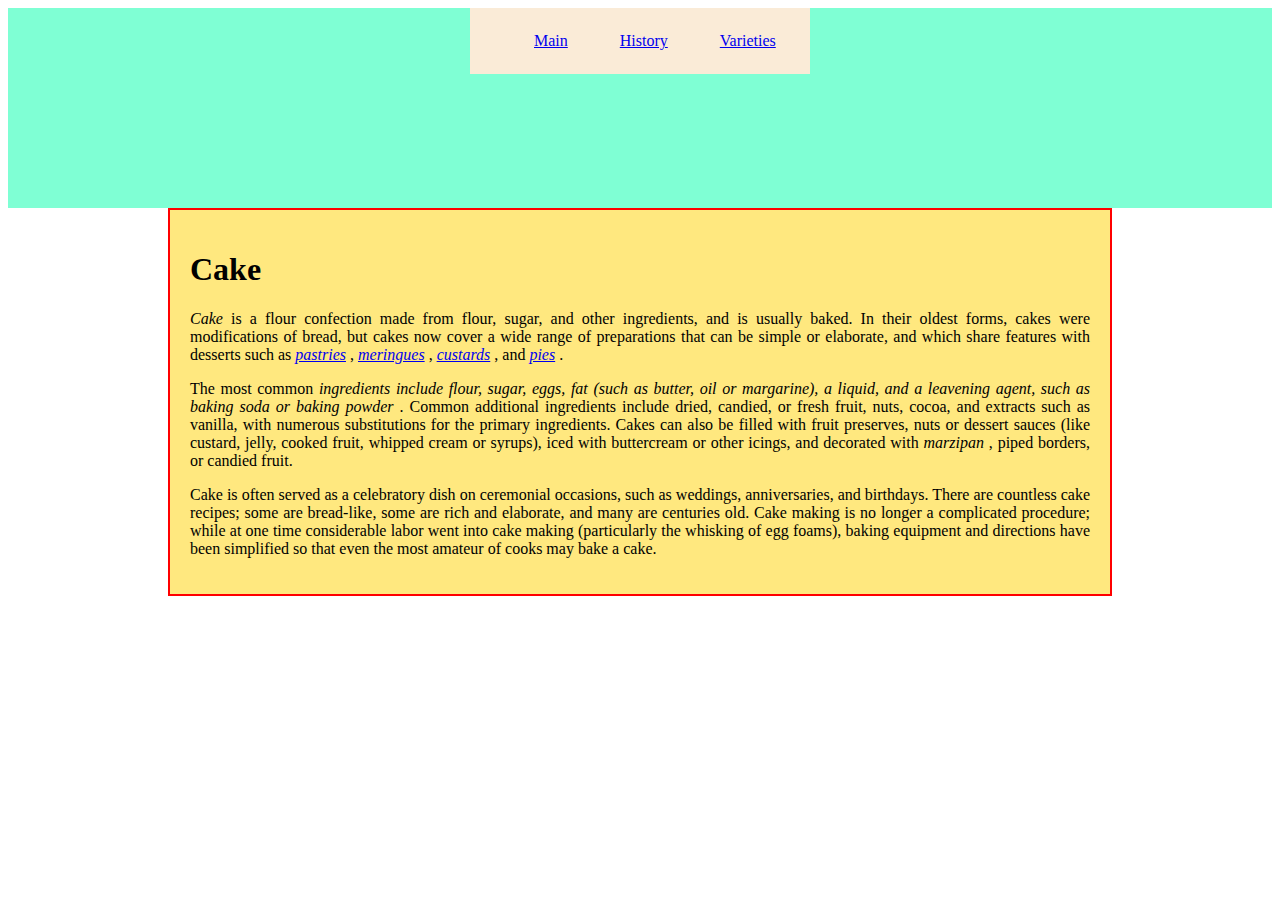
<file: index.html>
<!DOCTYPE html>
<html lang="en">

<head>
    <meta charset="UTF-8">
    <meta http-equiv="X-UA-Compatible" content="IE=edge">
    <meta name="viewport" content="width=device-width, initial-scale=1.0">
    <link rel="stylesheet" href="styles.css">
    <title>The cake</title>
</head>

<body>

    <main>

        <nav class="menu">
            <ul class="menu">
                <li><a href="index.html">Main</a></li>
                <li><a href="history.html">History</a></li>
                <li><a href="varieties.html">Varieties</a></li>
            </ul>
        </nav>


        <section class="content">

            <h1> Cake </h1>

            <p> <dfn>Cake</dfn> is a flour confection made from flour, sugar, and other ingredients, and is usually
                baked. In their oldest forms, cakes were modifications of bread, but cakes now cover a wide range of
                preparations that can be simple or elaborate, and which share features with desserts such as <i
                    class="desert"> <a href="https://en.wikipedia.org/wiki/Pastry">pastries</a> </i>, <i
                    class="desert"><a href="https://en.wikipedia.org/wiki/Meringue">meringues</a> </i>, <i
                    class="desert"> <a href="https://en.wikipedia.org/wiki/Meringue">custards</a> </i>, and <i
                    class="desert"> <a href="https://en.wikipedia.org/wiki/Pie">pies</a> </i>. </p>

            <p>The most common <em>ingredients include flour, sugar, eggs, fat (such as butter, oil or margarine), a
                    liquid, and a leavening agent, such as baking soda or baking powder</em> . Common additional
                ingredients include dried, candied, or fresh fruit, nuts, cocoa, and extracts such as vanilla, with
                numerous substitutions for the primary ingredients. Cakes can also be filled with fruit preserves, nuts
                or dessert sauces (like custard, jelly, cooked fruit, whipped cream or syrups), iced with buttercream or
                other icings, and decorated with <i>marzipan</i> , piped borders, or candied fruit.</p>

            <p>Cake is often served as a celebratory dish on ceremonial occasions, such as weddings, anniversaries, and
                birthdays. There are countless cake recipes; some are bread-like, some are rich and elaborate, and many
                are centuries old. Cake making is no longer a complicated procedure; while at one time considerable
                labor went into cake making (particularly the whisking of egg foams), baking equipment and directions
                have been simplified so that even the most amateur of cooks may bake a cake.</p>
        </section>






    </main>



</body>

</html>
</file>
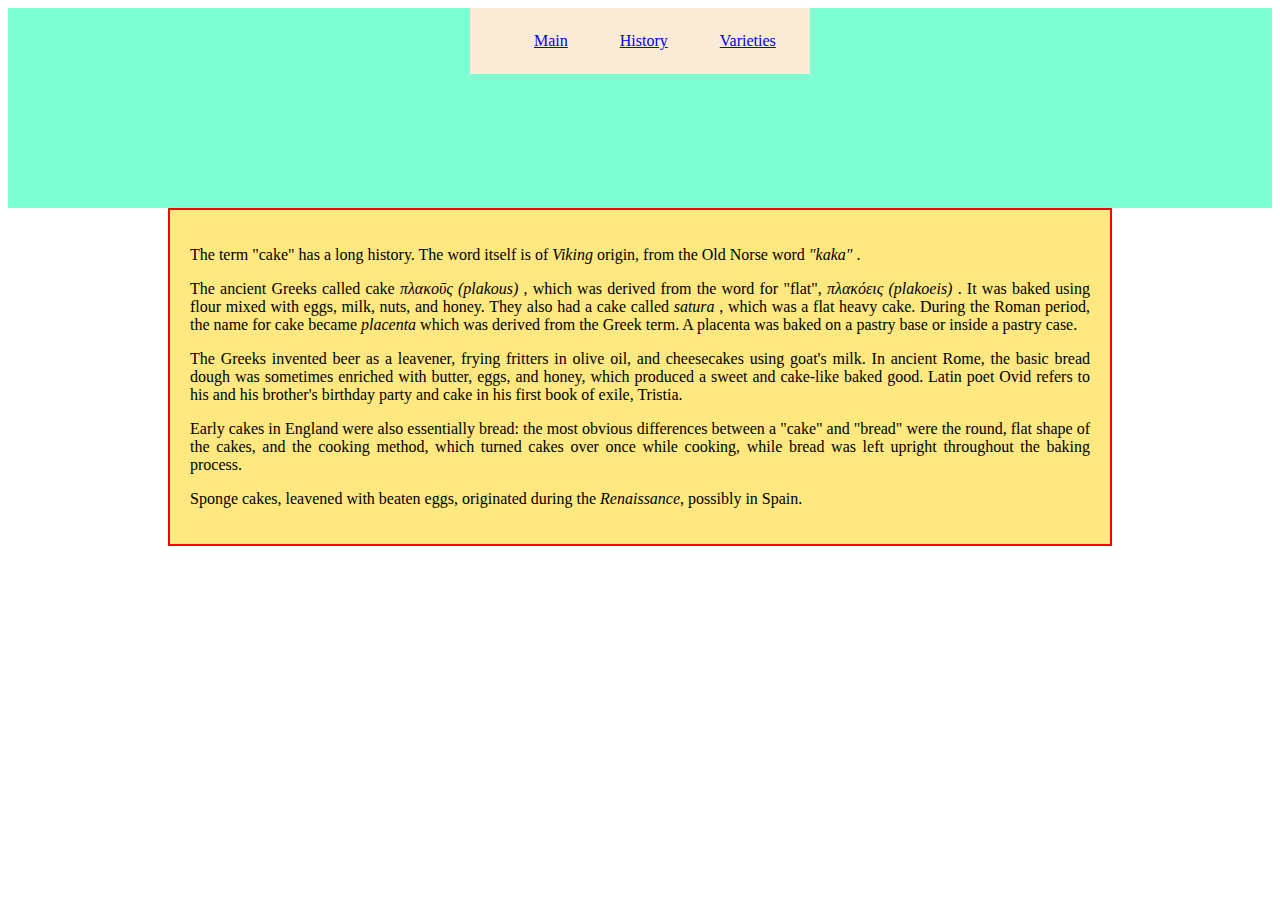
<file: history.html>
<!DOCTYPE html>
<html lang="en">

<head>
    <meta charset="UTF-8">
    <meta http-equiv="X-UA-Compatible" content="IE=edge">
    <meta name="viewport" content="width=device-width, initial-scale=1.0">
    <link rel="stylesheet" href="styles.css">
    <title>History</title>
</head>

<body>

    <main>

        <nav class="menu">
            <ul class="menu">
                <li><a href="index.html">Main</a></li>
                <li><a href="history.html">History</a></li>
                <li><a href="varieties.html">Varieties</a></li>
            </ul>
        </nav>


        <section class="content">

            <p>The term "cake" has a long history. The word itself is of <i>Viking</i> origin, from the Old Norse word
                <i>"kaka"</i> .
            </p>

            <p>The ancient Greeks called cake <i>πλακοῦς (plakous)</i> , which was derived from the word for "flat",
                <i>πλακόεις (plakoeis)</i> . It was baked using flour mixed with eggs, milk, nuts, and honey. They also
                had
                a cake called <i>satura</i> , which was a flat heavy cake. During the Roman period, the name for cake
                became
                <i>placenta</i> which was derived from the Greek term. A placenta was baked on a pastry base or inside a
                pastry case.
            </p>

            <p>The Greeks invented beer as a leavener, frying fritters in olive oil, and cheesecakes using goat's milk.
                In
                ancient Rome, the basic bread dough was sometimes enriched with butter, eggs, and honey, which produced
                a
                sweet and cake-like baked good. Latin poet Ovid refers to his and his brother's birthday party and cake
                in
                his first book of exile, Tristia.</p>

            <p>Early cakes in England were also essentially bread: the most obvious differences between a "cake" and
                "bread"
                were the round, flat shape of the cakes, and the cooking method, which turned cakes over once while
                cooking,
                while bread was left upright throughout the baking process.</p>

            <p>Sponge cakes, leavened with beaten eggs, originated during the <i>Renaissance</i>, possibly in Spain.</p>

        </section>



    </main>



</body>

</html>
</file>
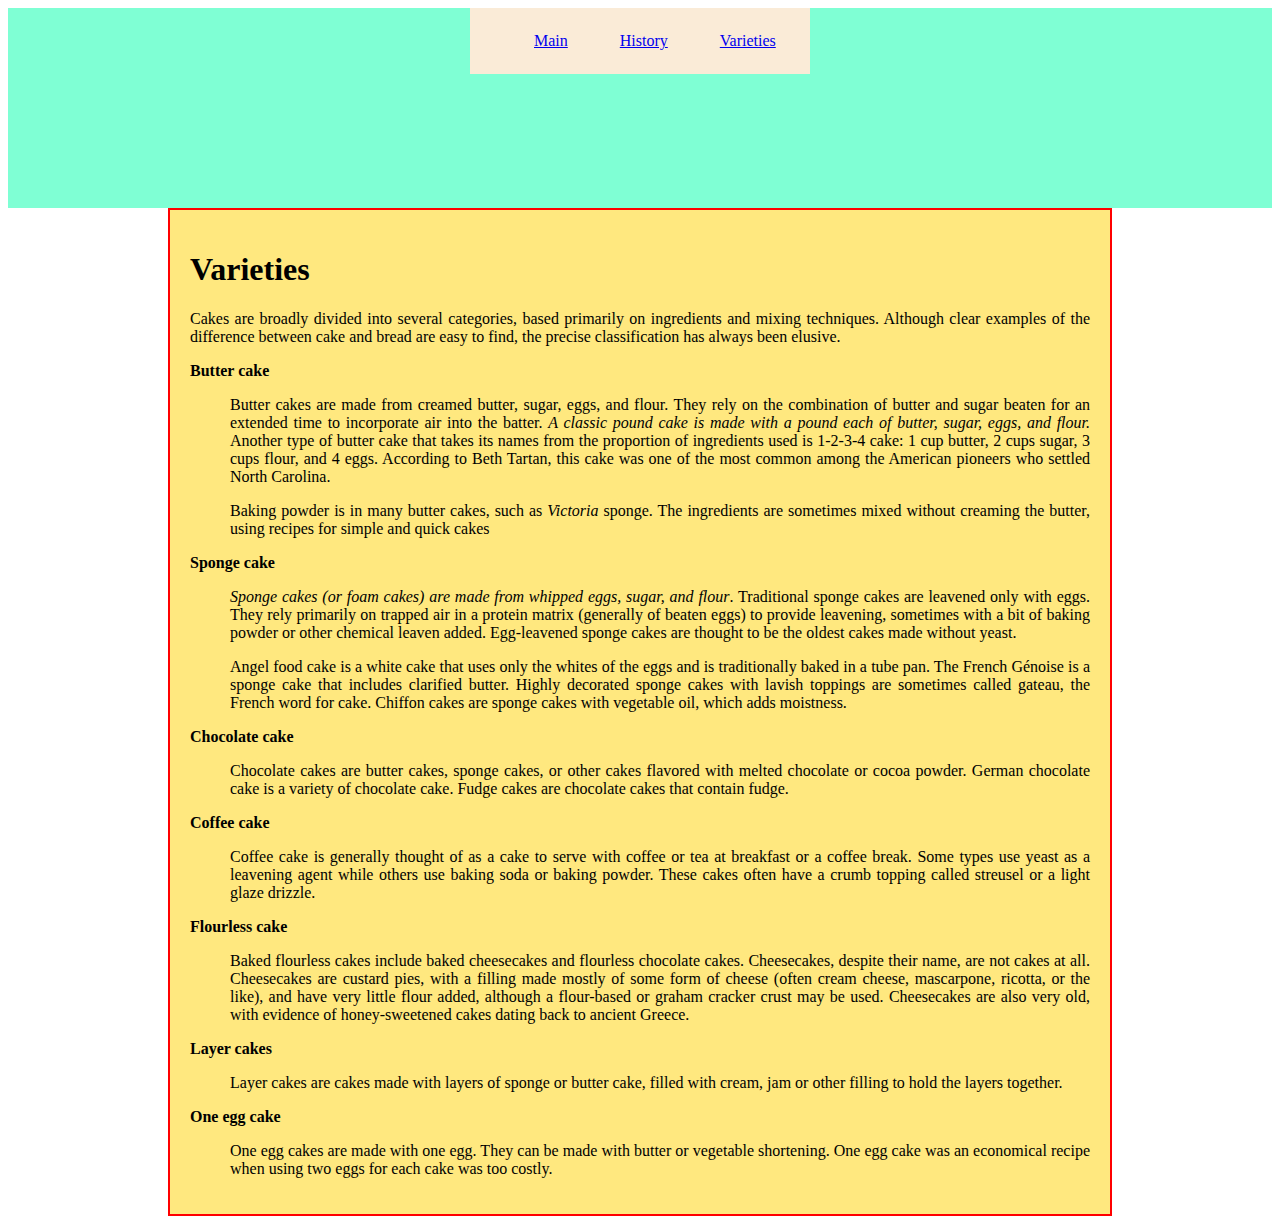
<file: varieties.html>
<!DOCTYPE html>
<html lang="en">

<head>
    <meta charset="UTF-8">
    <meta http-equiv="X-UA-Compatible" content="IE=edge">
    <meta name="viewport" content="width=device-width, initial-scale=1.0">
    <link rel="stylesheet" href="styles.css">
    <title>Varieties</title>
</head>

<body>


    <main>


        <nav class="menu">
            <ul class="menu">
                <li><a href="index.html">Main</a></li>
                <li><a href="history.html">History</a></li>
                <li><a href="varieties.html">Varieties</a></li>
            </ul>
        </nav>


        <section class="content">


            <h1>Varieties</h1>

            <p>Cakes are broadly divided into several categories, based primarily on ingredients and mixing techniques.
                Although clear examples of the difference between cake and bread are easy to find, the precise
                classification has always been elusive.</p>

            <dl>

                <dt>Butter cake</dt>
                <dd>
                    <p>Butter cakes are made from creamed butter, sugar, eggs, and flour. They rely on the combination
                        of
                        butter and sugar beaten for an extended time to incorporate air into the batter. <em>A classic
                            pound
                            cake is made with a pound each of butter, sugar, eggs, and flour.</em> Another type of
                        butter
                        cake that takes its names from the proportion of ingredients used is 1-2-3-4 cake: 1 cup butter,
                        2
                        cups sugar, 3 cups flour, and 4 eggs. According to Beth Tartan, this cake was one of the most
                        common
                        among the American pioneers who settled North Carolina.</p>

                    <p>Baking powder is in many butter cakes, such as <i>Victoria</i> sponge. The ingredients are
                        sometimes
                        mixed without creaming the butter, using recipes for simple and quick cakes</p>
                </dd>

                <dt>Sponge cake</dt>
                <dd>
                    <p> <em>Sponge cakes (or foam cakes) are made from whipped eggs, sugar, and flour</em>. Traditional
                        sponge cakes are leavened only with eggs. They rely primarily on trapped air in a protein matrix
                        (generally of beaten eggs) to provide leavening, sometimes with a bit of baking powder or other
                        chemical leaven added. Egg-leavened sponge cakes are thought to be the oldest cakes made without
                        yeast.</p>

                    <p>Angel food cake is a white cake that uses only the whites of the eggs and is traditionally baked
                        in a
                        tube pan. The French Génoise is a sponge cake that includes clarified butter. Highly decorated
                        sponge cakes with lavish toppings are sometimes called gateau, the French word for cake. Chiffon
                        cakes are sponge cakes with vegetable oil, which adds moistness.</p>
                </dd>

                <dt>Chocolate cake</dt>
                <dd>
                    <p>Chocolate cakes are butter cakes, sponge cakes, or other cakes flavored with melted chocolate or
                        cocoa powder. German chocolate cake is a variety of chocolate cake. Fudge cakes are chocolate
                        cakes
                        that contain fudge.</p>
                </dd>


                <dt>Coffee cake</dt>
                <dd>
                    <p>Coffee cake is generally thought of as a cake to serve with coffee or tea at breakfast or a
                        coffee
                        break. Some types use yeast as a leavening agent while others use baking soda or baking powder.
                        These cakes often have a crumb topping called streusel or a light glaze drizzle.</p>
                </dd>

                <dt>Flourless cake</dt>
                <dd>
                    <p>Baked flourless cakes include baked cheesecakes and flourless chocolate cakes. Cheesecakes,
                        despite
                        their name, are not cakes at all. Cheesecakes are custard pies, with a filling made mostly of
                        some
                        form of cheese (often cream cheese, mascarpone, ricotta, or the like), and have very little
                        flour
                        added, although a flour-based or graham cracker crust may be used. Cheesecakes are also very
                        old,
                        with evidence of honey-sweetened cakes dating back to ancient Greece.</p>
                </dd>

                <dt>Layer cakes</dt>
                <dd>
                    <p>Layer cakes are cakes made with layers of sponge or butter cake, filled with cream, jam or other
                        filling to hold the layers together.</p>
                </dd>

                <dt>One egg cake</dt>
                <dd>
                    <p>One egg cakes are made with one egg. They can be made with butter or vegetable shortening. One
                        egg
                        cake was an economical recipe when using two eggs for each cake was too costly.</p>
                </dd>


            </dl>


        </section>



    </main>


</body>

</html>
</file>
<file: styles.css>
.content { 
    background-color: rgb(255, 232, 127);
    border: 2px solid red;
    width: 900px;
    margin: auto;
    padding: 20px;
    text-align: justify;
}


dt {
    font-weight: bold;
    list-style: disc ;
}

nav{
    background-color: aquamarine;
    height: 200px;
}
ul{
    background-color: antiquewhite;
    width: 300px;
    margin: auto;
    
}

li {
    list-style: none;
    display: inline-flex;
    padding: 2px;
    margin: 22px;
}
</file>
